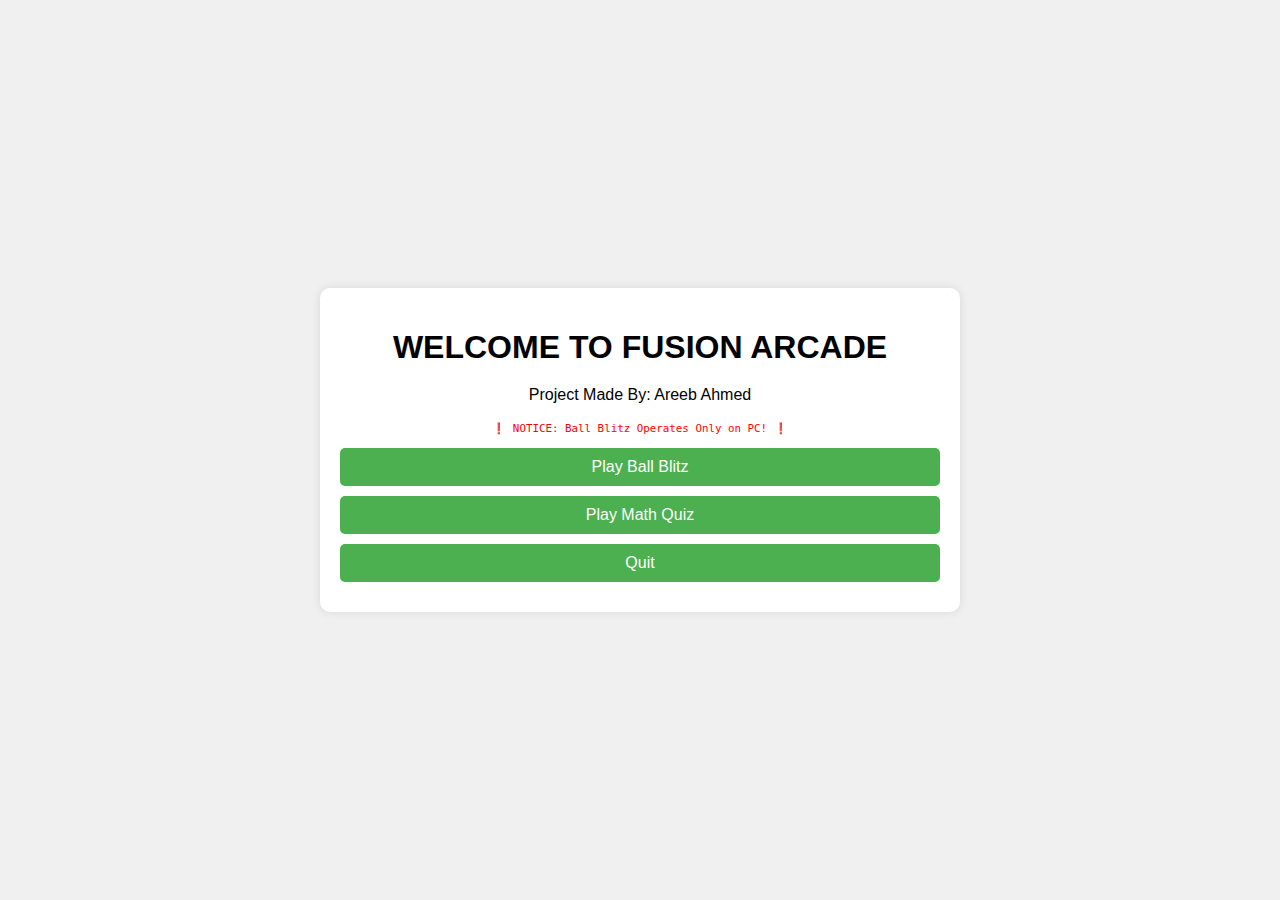
<file: index.html>
<!DOCTYPE html>
<html lang="en">
<head>
    <meta charset="UTF-8">
    <meta name="viewport" content="width=device-width, initial-scale=1.0">
    <title>Fusion Arcade</title>
    <link rel="stylesheet" href="arcade.css">
</head>
<body>
    <div class="container">
        <div id="menu">
            <h1>WELCOME TO FUSION ARCADE</h1>
            <p>Project Made By: Areeb Ahmed</p>
            <pre><span style="color: red; font-size: smaller;">❗ NOTICE: Ball Blitz Operates Only on PC! ❗</span></pre>
            <button onclick="showBallBlitz()">Play Ball Blitz</button>
            <button onclick="showMathQuiz()">Play Math Quiz</button>
            <button onclick="exitGame()">Quit</button>
        </div>

        <div id="ballBlitz" class="game" style="display: none;">
            <canvas id="gameCanvas"></canvas>
            <div id="scoreboard">
                <p>Score: <span id="score">0</span></p>
                <p>Lives: <span id="lives">3</span></p>
            </div>
            <button onclick="showMenu()">Back to Menu</button>
        </div>

        <div id="mathQuiz" class="game" style="display: none;">
            <h2>Math Quiz</h2>
            <div id="quizContainer">
                <p id="question"></p>
                <div id="options"></div>
                <button onclick="submitAnswer()">Submit</button>
                <button onclick="skipQuestion()">Skip</button>
            </div>
            <div id="quizResult" style="display: none;"></div>
            <button onclick="showMenu()">Back to Menu</button>
        </div>
    </div>
    <script src="arcade.js"></script>
</body>
</html>
</file>
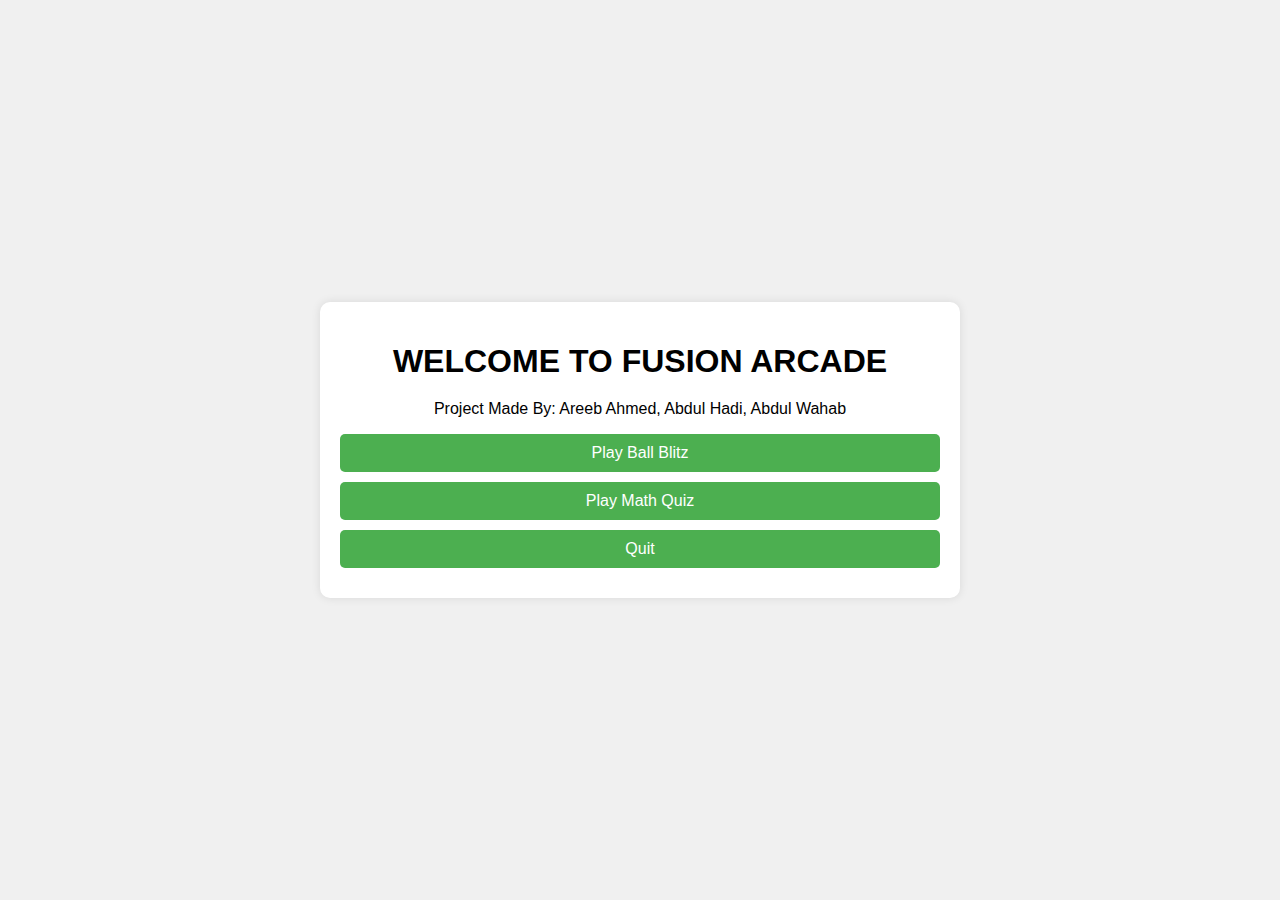
<file: arcade.html>
<!DOCTYPE html>
<html lang="en">
<head>
    <meta charset="UTF-8">
    <meta name="viewport" content="width=device-width, initial-scale=1.0">
    <title>Fusion Arcade</title>
    <link rel="stylesheet" href="arcade.css">
</head>
<body>
    <div class="container">
        <div id="menu">
            <h1>WELCOME TO FUSION ARCADE</h1>
            <p>Project Made By: Areeb Ahmed, Abdul Hadi, Abdul Wahab</p>
            <button onclick="showBallBlitz()">Play Ball Blitz</button>
            <button onclick="showMathQuiz()">Play Math Quiz</button>
            <button onclick="exitGame()">Quit</button>
        </div>

        <div id="ballBlitz" class="game" style="display: none;">
            <canvas id="gameCanvas"></canvas>
            <div id="scoreboard">
                <p>Score: <span id="score">0</span></p>
                <p>Lives: <span id="lives">3</span></p>
            </div>
            <button onclick="showMenu()">Back to Menu</button>
        </div>

        <div id="mathQuiz" class="game" style="display: none;">
            <h2>Math Quiz</h2>
            <div id="quizContainer">
                <p id="question"></p>
                <div id="options"></div>
                <button onclick="submitAnswer()">Submit</button>
                <button onclick="skipQuestion()">Skip</button>
            </div>
            <div id="quizResult" style="display: none;"></div>
            <button onclick="showMenu()">Back to Menu</button>
        </div>
    </div>
    <script src="arcade.js"></script>
</body>
</html>
</file>
<file: arcade.css>
body {
    font-family: Arial, sans-serif;
    background-color: #f0f0f0;
    display: flex;
    justify-content: center;
    align-items: center;
    height: 100vh;
    margin: 0;
}

.container {
    text-align: center;
    width: 80%;
    max-width: 600px;
    background-color: #fff;
    padding: 20px;
    box-shadow: 0 0 10px rgba(0, 0, 0, 0.1);
    border-radius: 10px;
}

h1 {
    margin-bottom: 20px;
}

button {
    display: block;
    width: 100%;
    padding: 10px;
    margin: 10px 0;
    font-size: 16px;
    border: none;
    border-radius: 5px;
    cursor: pointer;
    background-color: #4CAF50;
    color: white;
}

button:hover {
    background-color: #45a049;
}

#gameCanvas {
    border: 1px solid black;
    display: block;
    margin: 20px auto;
}

#scoreboard {
    margin: 10px 0;
}

.game {
    display: none;
}
</file>
